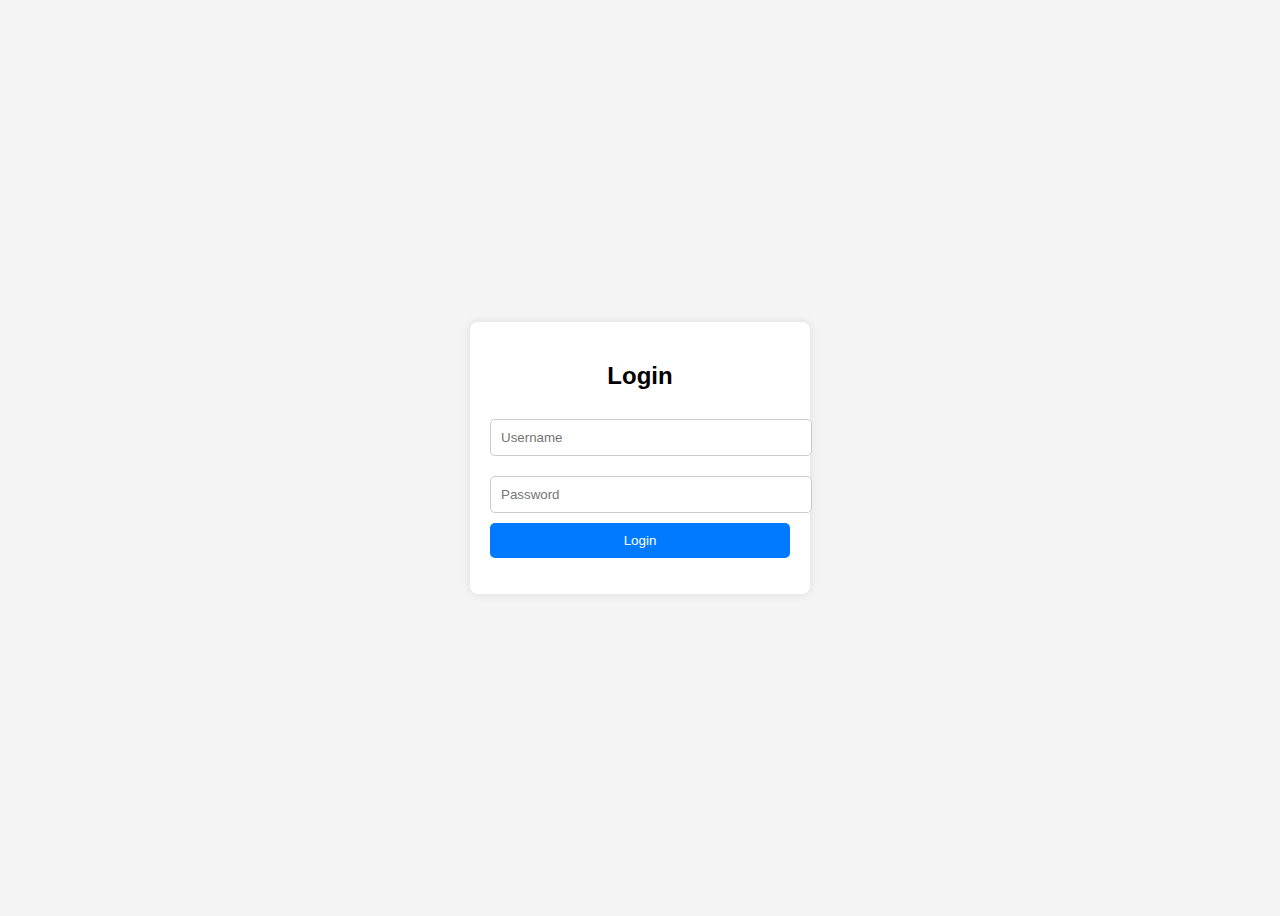
<file: login.html>
<!DOCTYPE html>
<html lang="en">
<head>
    <meta charset="UTF-8">
    <meta name="viewport" content="width=device-width, initial-scale=1.0">
    <title>Login Page</title>
    <style>
        body {
            font-family: Arial, sans-serif;
            display: flex;
            justify-content: center;
            align-items: center;
            height: 100vh;
            background-color: #f4f4f4;
        }
        .login-container {
            background: white;
            padding: 20px;
            border-radius: 8px;
            box-shadow: 0 0 10px rgba(0, 0, 0, 0.1);
            width: 300px;
            text-align: center;
        }
        input {
            width: 100%;
            padding: 10px;
            margin: 10px 0;
            border: 1px solid #ccc;
            border-radius: 5px;
        }
        button {
            width: 100%;
            padding: 10px;
            background: #007BFF;
            color: white;
            border: none;
            border-radius: 5px;
            cursor: pointer;
        }
        button:hover {
            background: #0056b3;
        }
    </style>
</head>
<body>
    <div class="login-container">
        <h2>Login</h2>
        <input type="text" id="username" placeholder="Username">
        <input type="password" id="password" placeholder="Password">
        <button onclick="validateLogin()">Login</button>
        <p id="error" style="color: red;"></p>
    </div>
    <script>
        function validateLogin() {
            var username = document.getElementById("username").value;
            var password = document.getElementById("password").value;
            var error = document.getElementById("error");

            if (username === "" || password === "") {
                error.textContent = "Please enter both username and password.";
            } else {
                error.textContent = "";
                alert("Login successful (frontend only, no backend yet!)");
            }
        }
    </script>
</body>
</html>
</file>
